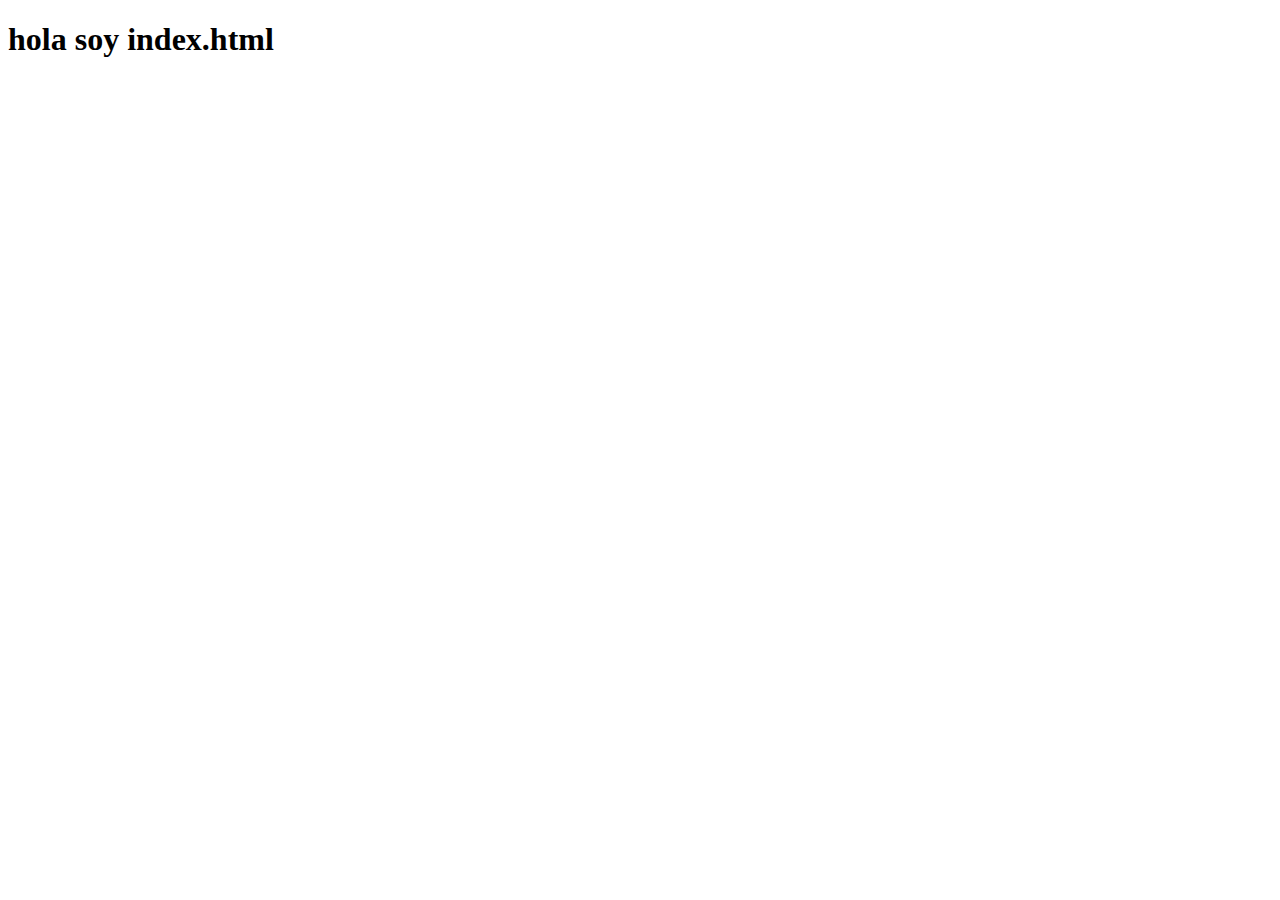
<file: aplicacion/aplicacion/index.html>
﻿<!DOCTYPE html>
<html>
<head>
    <meta charset="utf-8" />
    <title></title>
</head>
<body onload="cambio()">
    <h1>hola soy index.html</h1>
</body>
</html>
<script>
    function cambio() {
        setTimeout("location.href='index.aspx'",5000)
    }
</script>
</file>
